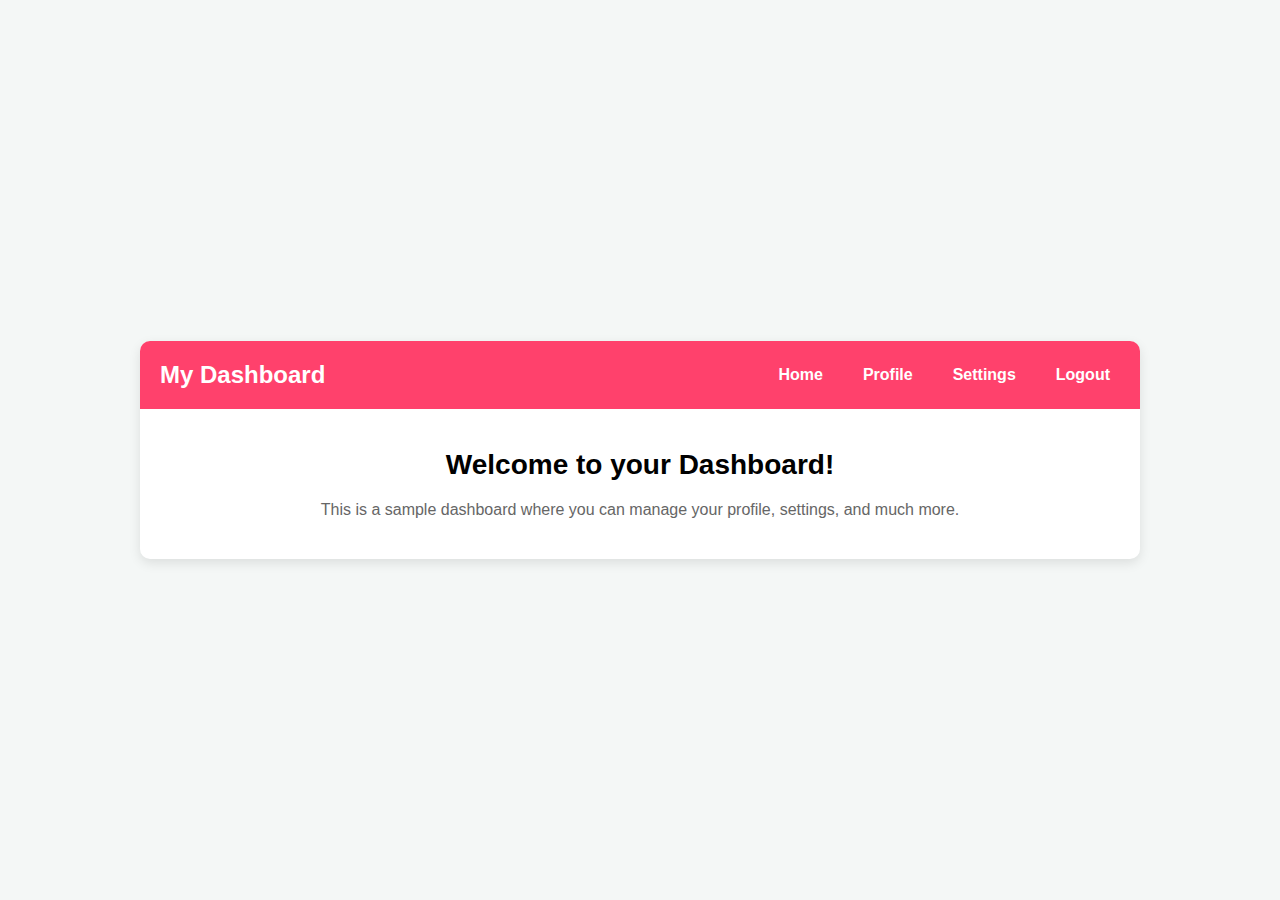
<file: dashboard.html>
<!DOCTYPE html>
<html lang="en">
<head>
    <meta charset="UTF-8">
    <meta name="viewport" content="width=device-width, initial-scale=1.0">
    <title>Dashboard</title>
    <link rel="stylesheet" href="dashboard.css">
</head>
<body>
    <div class="dashboard-container">
        <nav>
            <div class="logo">
                <h1>My Dashboard</h1>
            </div>
            <ul class="nav-links">
                <li><a href="#">Home</a></li>
                <li><a href="#">Profile</a></li>
                <li><a href="#">Settings</a></li>
                <li><a href="#" id="logout">Logout</a></li>
            </ul>
        </nav>
        <main>
            <h2>Welcome to your Dashboard!</h2>
            <p>This is a sample dashboard where you can manage your profile, settings, and much more.</p>
        </main>
    </div>

    <div id="customAlert" class="custom-alert hidden">
        <span id="alertMessage"></span>
    </div>

    <script src="dashboard.js"></script>
</body>
</html>
</file>
<file: dashboard.css>
* {
    margin: 0;
    padding: 0;
    box-sizing: border-box;
}

body {
    font-family: 'Arial', sans-serif;
    background: #f4f7f6;
    display: flex;
    justify-content: center;
    align-items: center;
    height: 100vh;
}

.dashboard-container {
    background-color: #fff;
    width: 80%;
    max-width: 1000px;
    border-radius: 10px;
    box-shadow: 0 4px 12px rgba(0, 0, 0, 0.1);
    overflow: hidden;
    animation: fadeIn 1s ease-in-out;
}

nav {
    background-color: #FF416C;
    color: white;
    padding: 20px;
    display: flex;
    justify-content: space-between;
    align-items: center;
}

.logo h1 {
    font-size: 24px;
}

.nav-links {
    list-style: none;
    display: flex;
    gap: 20px;
}

.nav-links li {
    margin: 0 10px;
}

.nav-links a {
    color: white;
    text-decoration: none;
    font-weight: bold;
    transition: color 0.3s;
}

.nav-links a:hover {
    color: #ffb3c1;
}

main {
    padding: 40px;
    text-align: center;
}

main h2 {
    font-size: 28px;
    margin-bottom: 20px;
}

main p {
    font-size: 16px;
    color: #666;
}


/* Custom alert styles */
.custom-alert {
    position: fixed;
    top: 20px;
    right: 20px;
    padding: 15px 25px;
    border-radius: 5px;
    color: #fff;
    font-size: 16px;
    z-index: 1000;
    transition: opacity 0.5s ease-in-out;
    opacity: 0; /* Hidden by default */
}

.custom-alert.show {
    opacity: 1; /* Visible when shown */
}

.custom-alert.success {
    background-color: #4CAF50; /* Green for success */
}

.custom-alert.error {
    background-color: #F44336; /* Red for error */
}

.hidden {
    display: none; /* Hidden state */
}

/* Smooth fade-in animation */
@keyframes fadeIn {
    0% {
        opacity: 0;
        transform: translateY(50px);
    }
    100% {
        opacity: 1;
        transform: translateY(0);
    }
}
</file>
